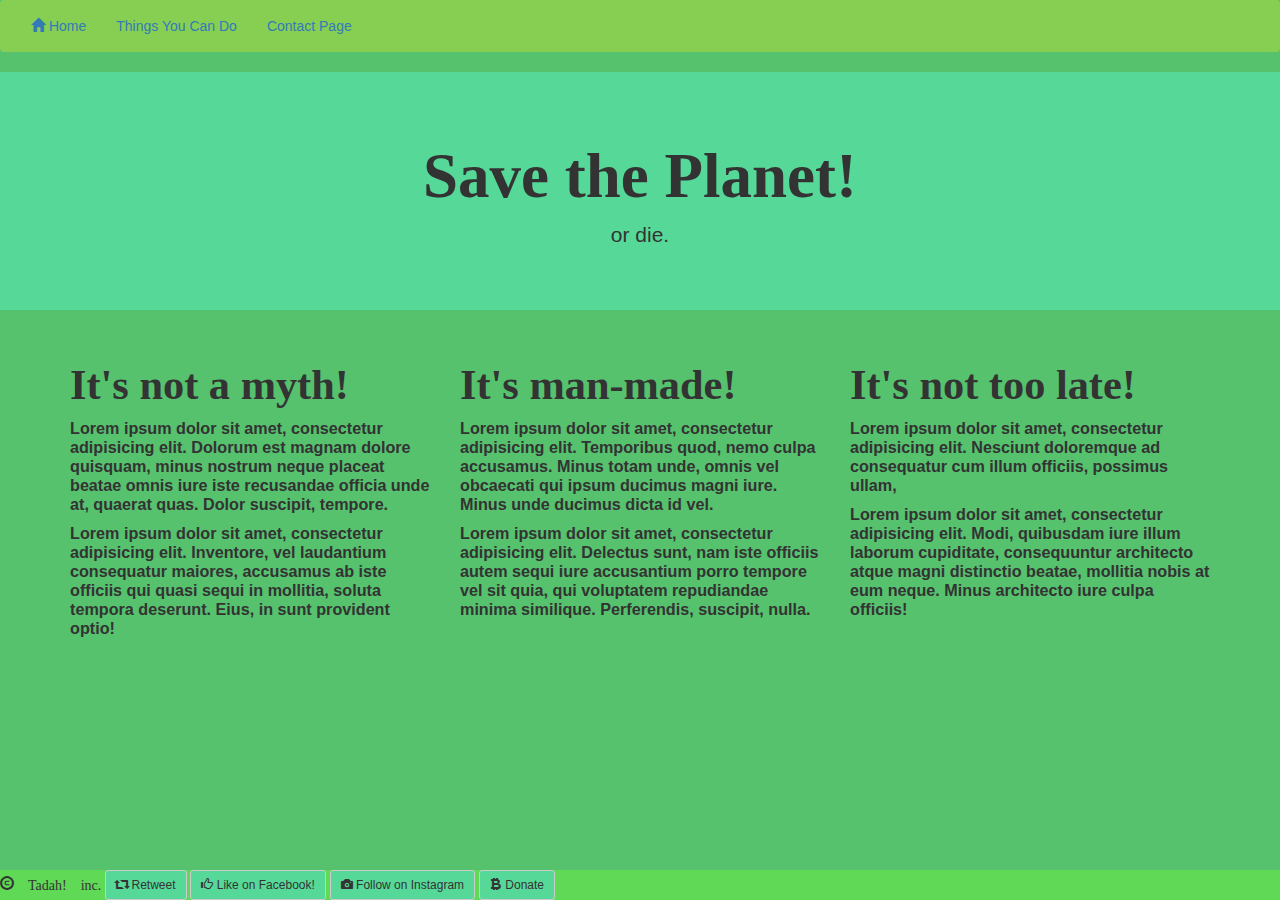
<file: index.html>
<!DOCTYPE html>
<html lang="en">

<head>
    <meta charset="UTF-8">
    <meta name="viewport" content="width=device-width, initial-scale=1, shrink-to-fit=no">
    <title>Home</title>
    <link rel="stylesheet" href="bower_components/bootstrap/dist/css/bootstrap.css">
        <link rel="stylesheet" href="styles/style.css">

</head>

<body class="body">
    <nav class="navbar navbar-light bg-faded header">
        <div id="container-fluid">
            <div class="navbar-header">
                <button type="button" class="navbar-toggle collapsed glyphicon glyphicon-align-justify" data-toggle="collapse" data-target="#bs-example-navbar-collapse-1" aria-expanded="false">
                    <span class="sr-only">Toggle navigation</span>
                    <span class="icon-bar"></span>
                    <span class="icon-bar"></span>
                    <span class="icon-bar"></span>
                </button>
            </div>
            <div class="collapse navbar-collapse" id="bs-example-navbar-collapse-1">
                <ul class="nav navbar-nav">
                    <li class="active">
                        <a class="nav-link" href="index.html"><span class="glyphicon glyphicon-home"></span>   Home </a>
                    </li>
                    <li class="">
                        <a class="nav-link" href="help.html">Things You Can Do</a>
                    </li>
                    <li class="">
                        <a class="nav-link" href="contact.html">Contact Page</a>
                    </li>
                </ul>
            </div>
        </div>
    </nav>
    
    
    <div class="jumbotron text-center jumb">
        <h1 class= "h1">Save the Planet!</h1>
        <p class ="p">or die.</p>
    </div>

    <div class="container">
        <div class="row">
            <div class="col-sm-4">
                <h3 class="h3">It's not a myth!</h3>
                <p class="p">Lorem ipsum dolor sit amet, consectetur adipisicing elit. Dolorum est magnam dolore quisquam, minus nostrum neque placeat beatae omnis iure iste recusandae officia unde at, quaerat quas. Dolor suscipit, tempore.</p>
                <p class="p">Lorem ipsum dolor sit amet, consectetur adipisicing elit. Inventore, vel laudantium consequatur maiores, accusamus ab iste officiis qui quasi sequi in mollitia, soluta tempora deserunt. Eius, in sunt provident optio!</p>
            </div>
            <div class="col-sm-4">
                <h3 class="h3">It's man-made!</h3>
                <p class="p">Lorem ipsum dolor sit amet, consectetur adipisicing elit. Temporibus quod, nemo culpa accusamus. Minus totam unde, omnis vel obcaecati qui ipsum ducimus magni iure. Minus unde ducimus dicta id vel.</p>
                <p class="p">Lorem ipsum dolor sit amet, consectetur adipisicing elit. Delectus sunt, nam iste officiis autem sequi iure accusantium porro tempore vel sit quia, qui voluptatem repudiandae minima similique. Perferendis, suscipit, nulla.</p>
            </div>
            <div class="col-sm-4">
                <h3 class="h3">It's not too late!</h3>
                <p class="p">Lorem ipsum dolor sit amet, consectetur adipisicing elit. Nesciunt doloremque ad consequatur cum illum officiis, possimus ullam, </p>
                <p class="p">Lorem ipsum dolor sit amet, consectetur adipisicing elit. Modi, quibusdam iure illum laborum cupiditate, consequuntur architecto atque magni distinctio beatae, mollitia nobis at eum neque. Minus architecto iure culpa officiis!</p>
            </div>
        </div>
    </div>
    
    <nav class="navbar-fixed-bottom footer">
        <span class="glyphicon glyphicon-copyright-mark"> Tadah! inc.</span>
        <button type="button" class="btn btn-default btn-sm butt">
            <span class="glyphicon glyphicon-retweet"></span> Retweet
        </button>
        <button type="button" class="btn btn-default btn-sm butt">
            <span class="glyphicon glyphicon-thumbs-up"></span> Like on Facebook!
        </button>
        <button type="button" class="btn btn-default btn-sm butt">
            <span class=" glyphicon glyphicon-camera"></span> Follow on Instagram
        </button>
        <button type="button" class="btn btn-default btn-sm butt">
            <span class="glyphicon glyphicon-bitcoin"></span> Donate
        </button>

    </nav>
    
    <script src="bower_components/jquery/dist/jquery.min.js"></script>

    <script src="bower_components/bootstrap/dist/js/bootstrap.js"></script>
</body>

</html>
</file>
<file: styles/style.css>
@import 'https://fonts.googleapis.com/css?family=Droid+Sans|Droid+Sans+Mono|Droid+Serif';
.body{
    background-color: #56C26E;
}
.footer {
    background-color: #5FD956;
}
.header {
    background-color: #86CF52;
}
.jumb{
    background-color: #56D998;
}
.butt{
    background-color: #56D998;
}
.h1{
    font: bold 4.236rem  'Palatino Linotype', 'Book Antiqua', Palatino, serif;
}
.h2{
    font: bold 4.236rem  'Palatino Linotype', 'Book Antiqua', Palatino, serif;
}
.h3{
    font: bold 4.236rem  'Palatino Linotype', 'Book Antiqua', Palatino, serif;
}
.p{
    font: bold 1.618rem 'Montserrat', helvetica, arial, sans-serif;
}
</file>
